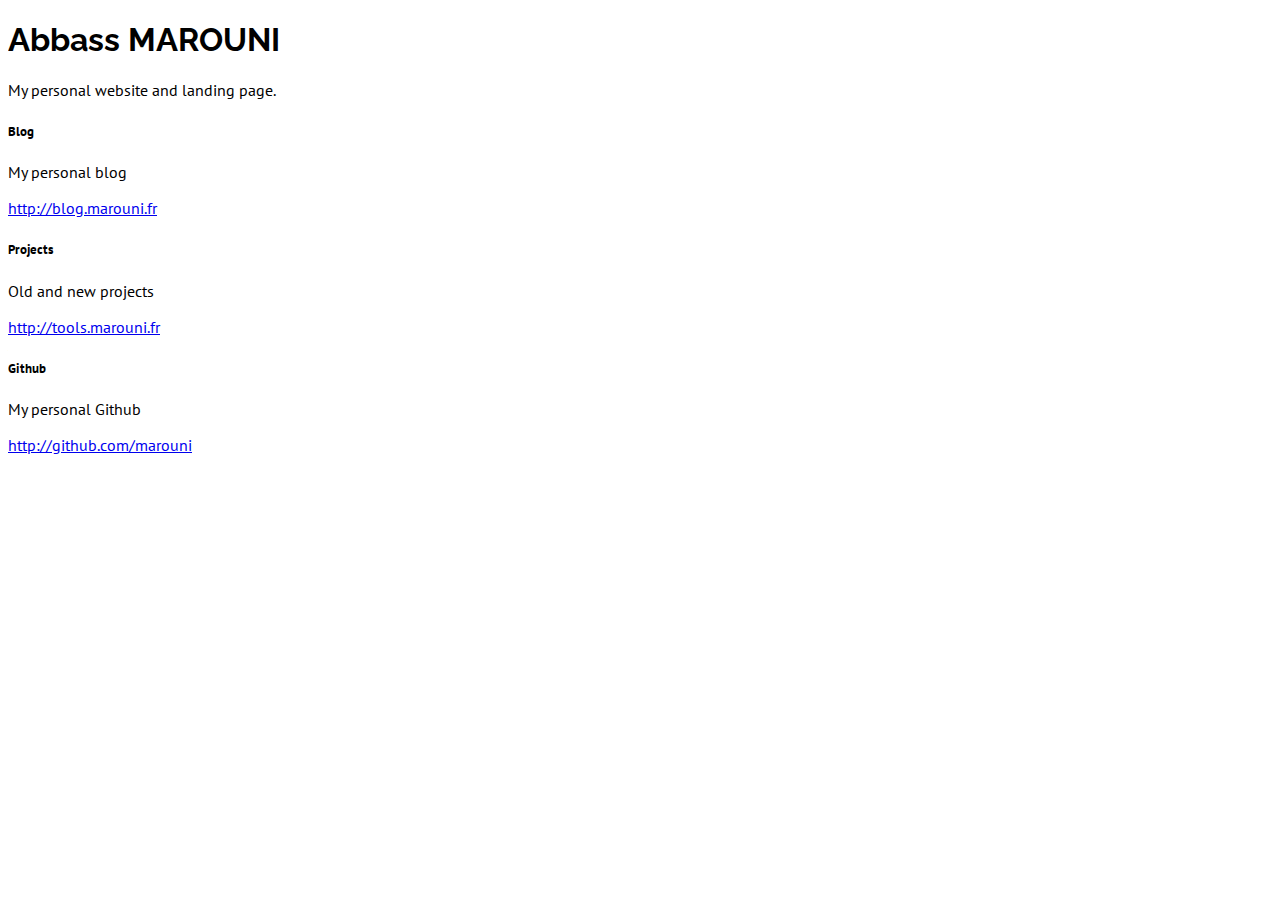
<file: landing/index.html>
<!DOCTYPE html>
<html lang="en">

<head>
    <meta name="Description" content="About: Abbass MAROUNI, 
    Interests: Software engineering, Categories: Big data, data, software">
  <meta charset="utf-8">
  <meta http-equiv="X-UA-Compatible" content="IE=edge">
  <meta name="viewport" content="width=device-width, initial-scale=1">
  <title>Abbass Marouni</title>
  <link rel="stylesheet" href="https://stackpath.bootstrapcdn.com/bootstrap/4.1.3/css/bootstrap.min.css" integrity="sha384-MCw98/SFnGE8fJT3GXwEOngsV7Zt27NXFoaoApmYm81iuXoPkFOJwJ8ERdknLPMO"
    crossorigin="anonymous">
  <link href="css/custom01.css" rel="stylesheet">
  <link href='https://fonts.googleapis.com/css?family=PT+Sans|Raleway' rel='stylesheet' type='text/css'>
</head>

<body>
  <div class="jumbotron jumbotron-fluid">
    <div class="container">
      <h1 class="display-4">Abbass MAROUNI</h1>
      <p class="lead">My personal website and landing page.</p>
    </div>
  </div>

  <div class="container">
    <div class="row">
      <div class="col-sm">
        <div class="card" style="width: 18rem;">
          <!-- <img class="card-img-top" src=".../100px180/" alt="Card image cap"> -->
          <div class="card-body">
            <h5 class="card-title">Blog</h5>
            <p class="card-text">My personal blog</p>
            <a href="http://blog.marouni.fr" class="btn btn-primary" target="_blank" rel="noreferrer">http://blog.marouni.fr</a>
          </div>
        </div>
      </div>
      <div class="col-sm">
        <div class="col-sm">
          <div class="card" style="width: 18rem;">
            <!-- <img class="card-img-top" src=".../100px180/" alt="Card image cap"> -->
            <div class="card-body">
              <h5 class="card-title">Projects</h5>
              <p class="card-text">Old and new projects</p>
              <a href="http://tools.marouni.fr" class="btn btn-primary" target="_blank" rel="noreferrer">http://tools.marouni.fr</a>
            </div>
          </div>
        </div>
      </div>
      <div class="col-sm">
        <div class="col-sm">
          <div class="card" style="width: 18rem;">
            <!-- <img class="card-img-top" src=".../100px180/" alt="Card image cap"> -->
            <div class="card-body">
              <h5 class="card-title">Github</h5>
              <p class="card-text">My personal Github</p>
              <a href="http://github.com/marouni" class="btn btn-primary" target="_blank" rel="noreferrer">http://github.com/marouni</a>
            </div>
          </div>
        </div>
      </div>
    </div>
  </div>
  <script>
    if('serviceWorker' in navigator) {
      navigator.serviceWorker
               .register('/sw.js')
               .then(function() { console.log("Service Worker Registered"); });
    }
    </script>
</body>

</html>
</file>
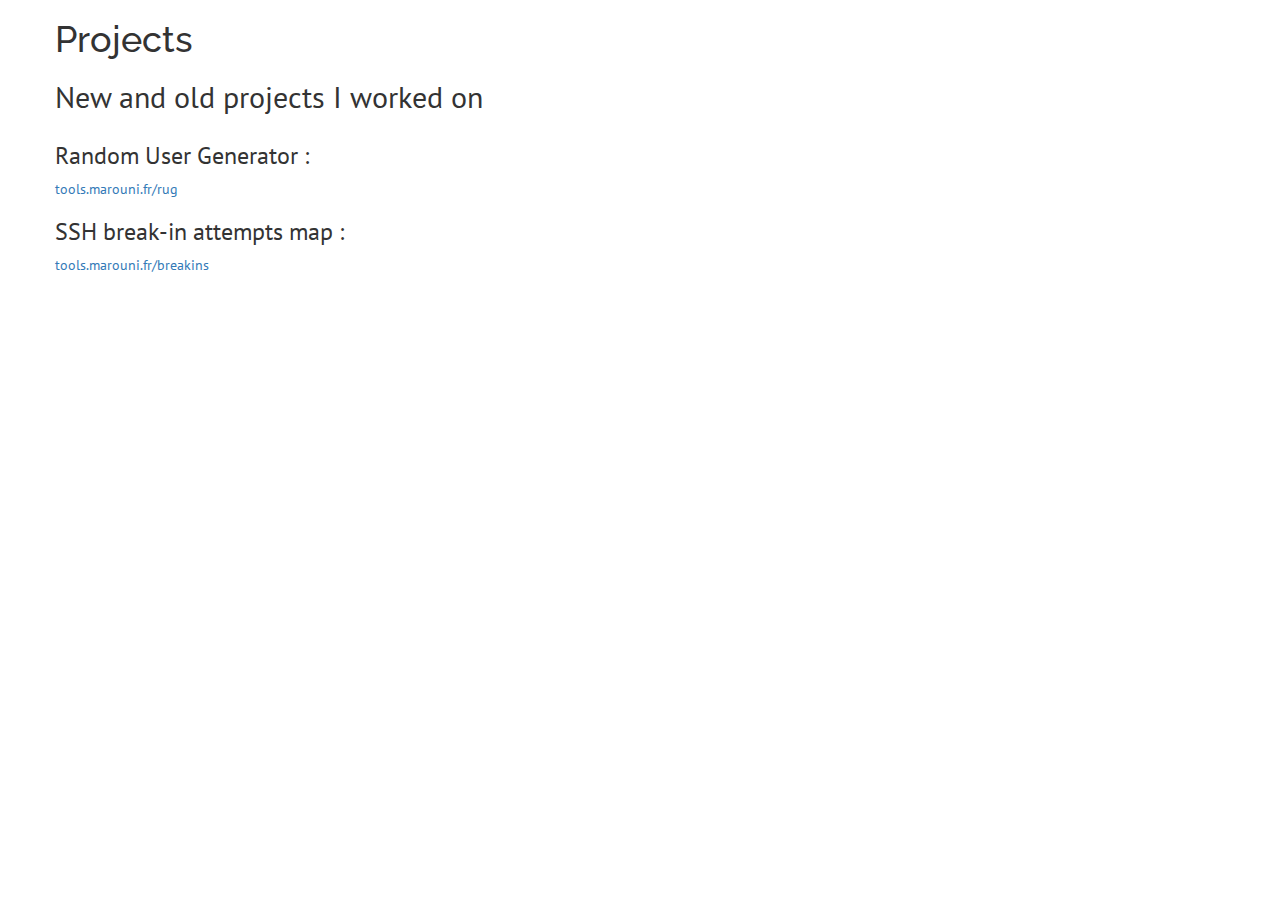
<file: tools/index.html>
<!DOCTYPE html>
<html lang="en">
  <head>
    <meta charset="utf-8">
    <meta http-equiv="X-UA-Compatible" content="IE=edge">
    <meta name="viewport" content="width=device-width, initial-scale=1">
    <title>Abbass Marouni Projects</title>
    <link href="css/bootstrap.min.css" rel="stylesheet">
    <link href="css/custom01.css" rel="stylesheet">
    <link href='https://fonts.googleapis.com/css?family=PT+Sans|Raleway' rel='stylesheet' type='text/css'>
    <script src="https://ajax.googleapis.com/ajax/libs/jquery/1.11.0/jquery.min.js"></script>
    <script src="js/bootstrap.min.js"></script>
  </head>

  <body>
    <div class="container">
  <header class="row">
      <h1>Projects</h1>
      <h2>New and old projects I worked on</h2>
  </header>

  <div class="row">
        <h3>Random User Generator : </h3><a href="http://tools.marouni.fr/rug">tools.marouni.fr/rug</a>
  </div>

  <div class="row">
        <h3>SSH break-in attempts map : </h3><a href="http://tools.marouni.fr/breakins">tools.marouni.fr/breakins</a>
  </div>
  </body>
</html>
</file>
<file: landing/css/custom01.css>
.top-buffer { margin-top:20px; }

body{
    font-family: 'PT Sans', sans-serif;
    font-display: swap;
}

h1{
    font-family: 'Raleway', sans-serif;
    font-display: swap;
}
</file>
<file: tools/css/custom01.css>
.top-buffer { margin-top:20px; }

body{
    font-family: 'PT Sans', sans-serif;
}

h1{
    font-family: 'Raleway', sans-serif;
}
</file>
